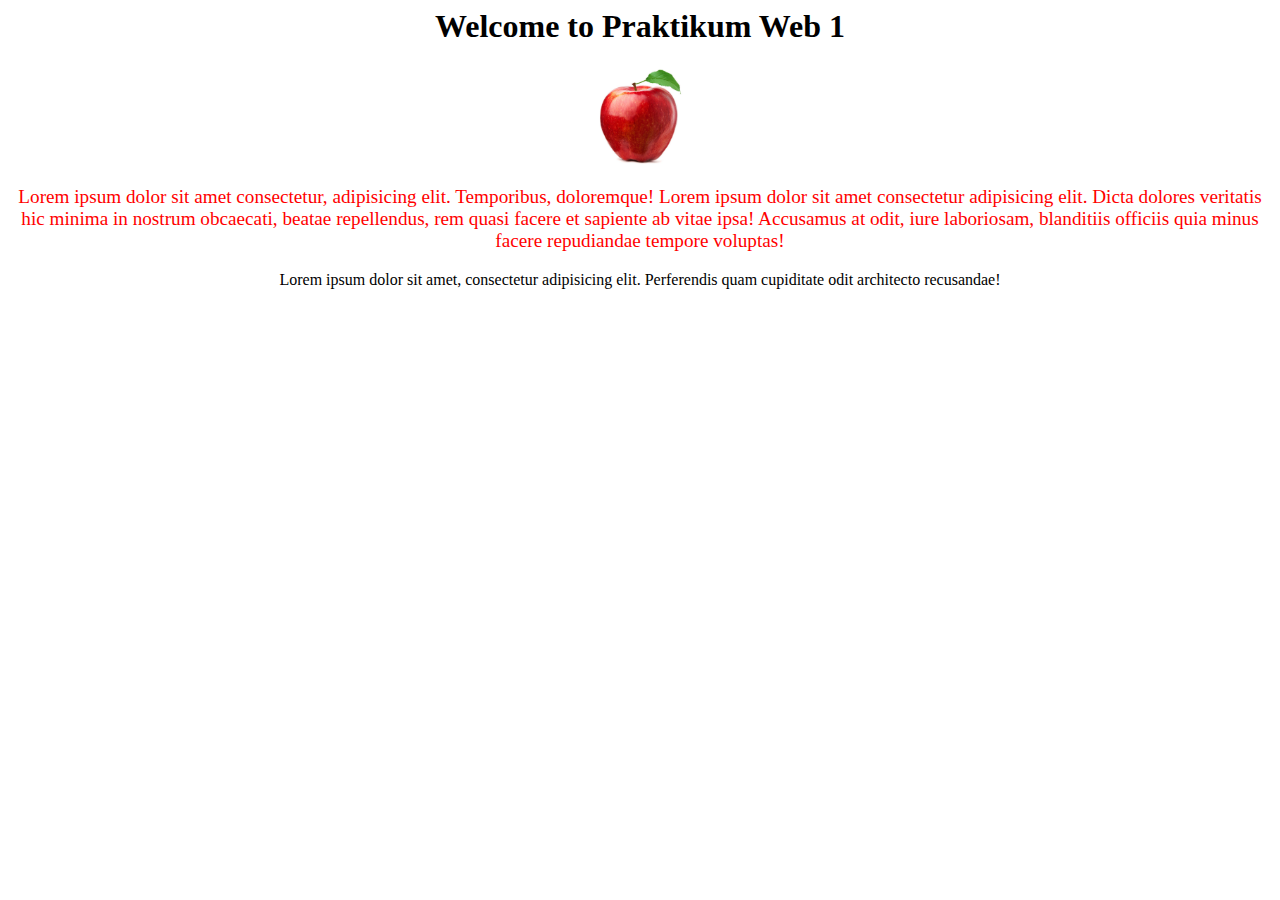
<file: pertemuan-1/index.html>
<html>
  <head>
    <title>Latihan Praktikum 1</title>
  </head>
  <body>
    <center>
      <h1>Welcome to Praktikum Web 1</h1>
      <img src="../assets/images/apel.png" alt="photo apel" height="100px" />
      <p style="color: red; font-size: larger">
        Lorem ipsum dolor sit amet consectetur, adipisicing elit. Temporibus,
        doloremque! Lorem ipsum dolor sit amet consectetur adipisicing elit.
        Dicta dolores veritatis hic minima in nostrum obcaecati, beatae
        repellendus, rem quasi facere et sapiente ab vitae ipsa! Accusamus at
        odit, iure laboriosam, blanditiis officiis quia minus facere repudiandae
        tempore voluptas!
      </p>
      <p>
        Lorem ipsum dolor sit amet, consectetur adipisicing elit. Perferendis
        quam cupiditate odit architecto recusandae!
      </p>
    </center>
  </body>
</html>
</file>
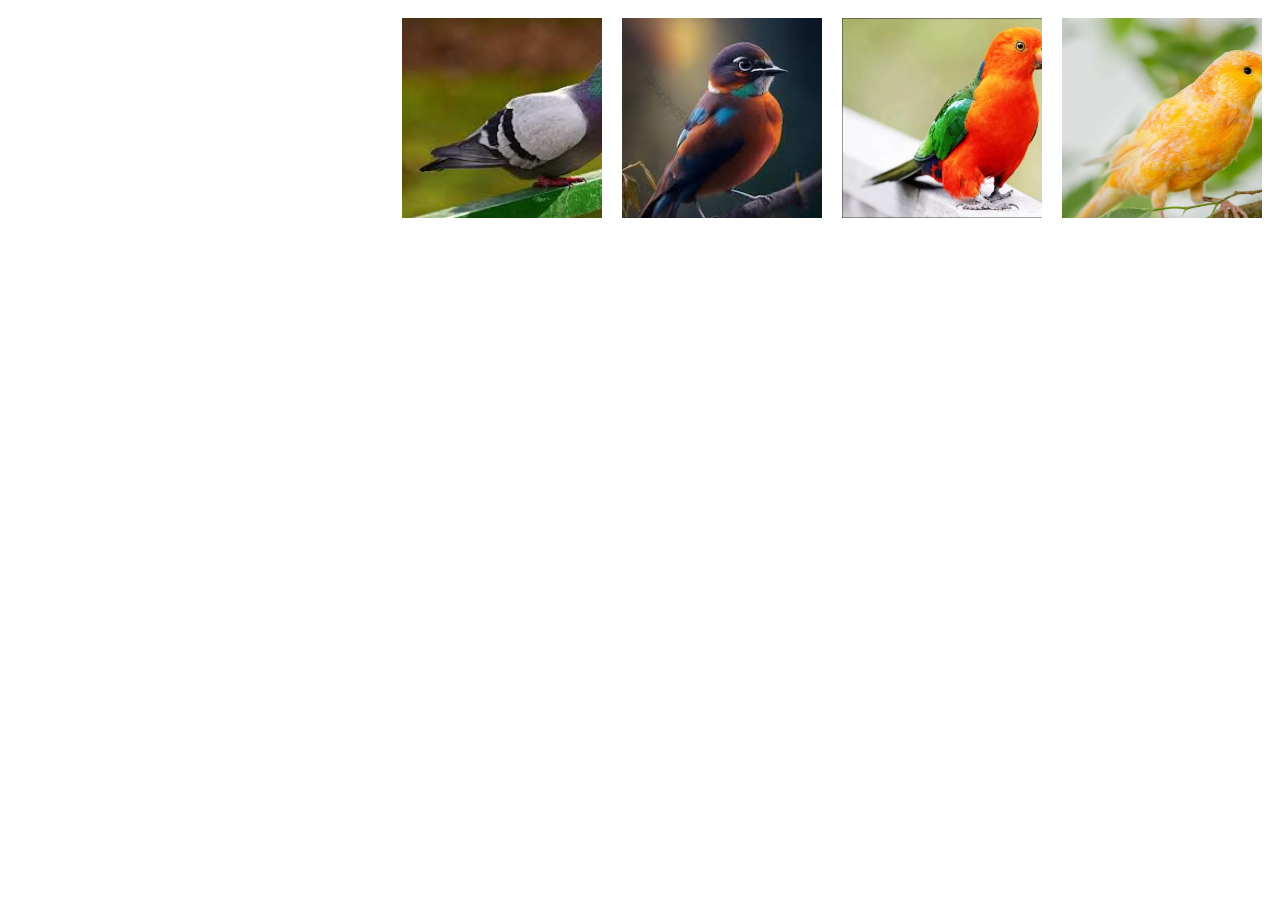
<file: pertemuan6/index.html>
<!DOCTYPE html>
<html lang="en">
  <head>
    <meta charset="UTF-8" />
    <meta name="viewport" content="width=device-width, initial-scale=1.0" />
    <title>Box element</title>
    <link rel="stylesheet" href="css/style.css" />
  </head>
  <body>
    <div class="box-1"></div>
    <div class="box-2"></div>
    <div class="box-3"></div>
    <div class="box-4"></div>
  </body>
</html>
</file>
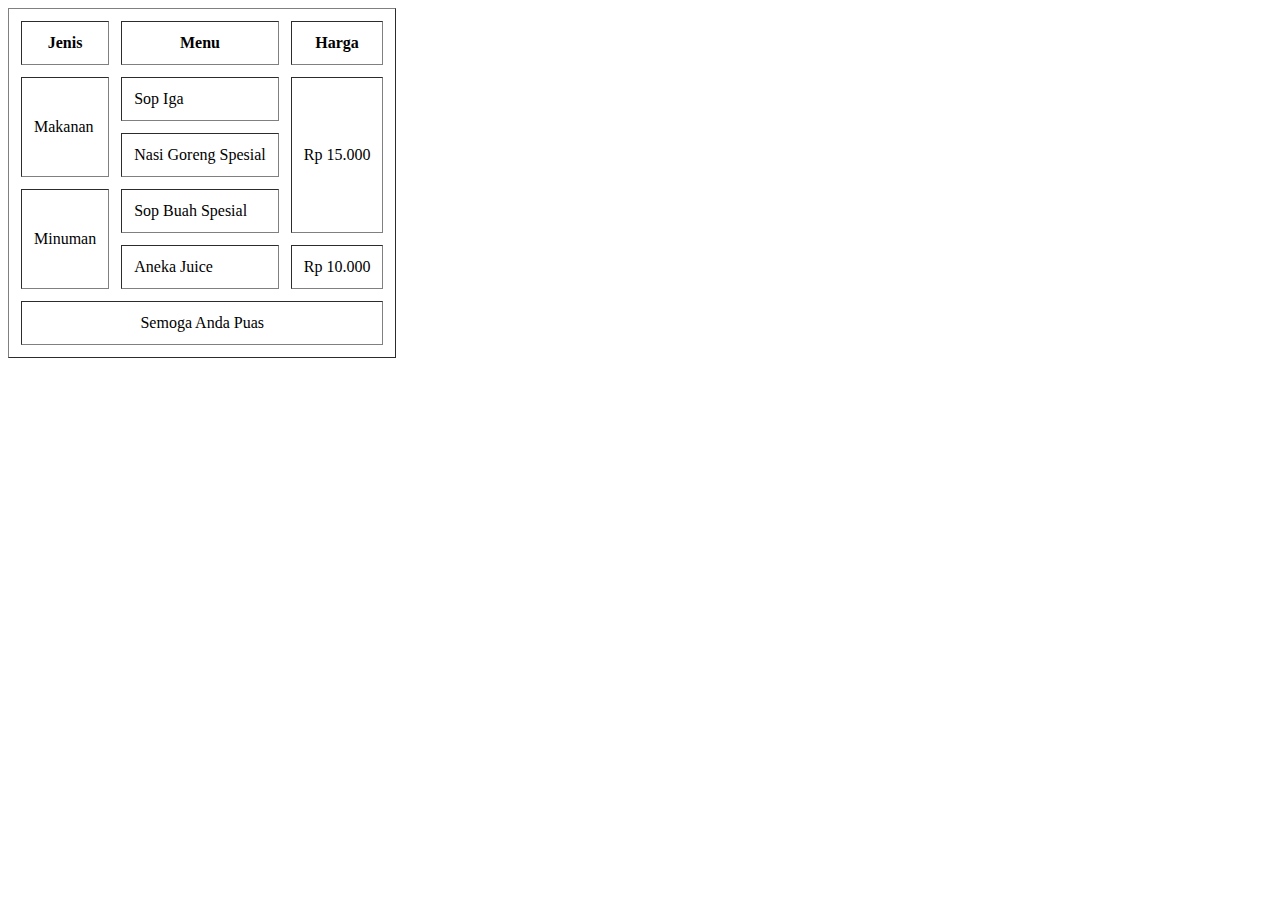
<file: pertemuan-2/table.html>
<!DOCTYPE html>
<html lang="en">
  <head>
    <meta charset="UTF-8" />
    <meta name="viewport" content="width=device-width, initial-scale=1.0" />
    <title>Latihan Table</title>
  </head>
  <body>
    <!-- Table -->
    <table border="1" cellpadding="12" cellspacing="12">
      <!-- header -->
      <thead>
        <!-- Row -->
        <tr>
          <!-- columns -->
          <th>Jenis</th>
          <th>Menu</th>
          <th>Harga</th>
        </tr>
      </thead>
      <!-- body -->
      <tbody>
        <!-- Row -->
        <tr>
          <!-- columns -->
          <td rowspan="2">Makanan</td>
          <td>Sop Iga</td>
          <td rowspan="3">Rp 15.000</td>
        </tr>
        <!-- Row -->
        <tr>
          <td>Nasi Goreng Spesial</td>
        </tr>
        <!-- Row -->
        <tr>
          <td rowspan="2">Minuman</td>
          <td>Sop Buah Spesial</td>
        </tr>
        <!-- Row -->
        <tr>
          <td>Aneka Juice</td>
          <td>Rp 10.000</td>
        </tr>
      </tbody>
      <!-- footer -->
      <tfoot>
        <tr>
          <td colspan="3" align="center">Semoga Anda Puas</td>
        </tr>
      </tfoot>
    </table>
  </body>
</html>
</file>
<file: pertemuan6/css/style.css>
div {
  width: 200px;
  height: 200px;
  background-color: red;
  margin: 10px;
  float: right;
}

.box-1 {
  background-image: url("../images/bird1.jpg");
  background-size: cover;
  background-repeat: no-repeat;
}

.box-2 {
  background-image: url("../images/bird2.webp");
  background-size: cover;
  background-repeat: no-repeat;
}

.box-3 {
  background-image: url("../images/bird3.jpeg");
  background-size: cover;
  background-repeat: no-repeat;
}

.box-4 {
  background-image: url("../images/bird4.jpeg");
  background-size: cover;
  background-repeat: no-repeat;
}
</file>
